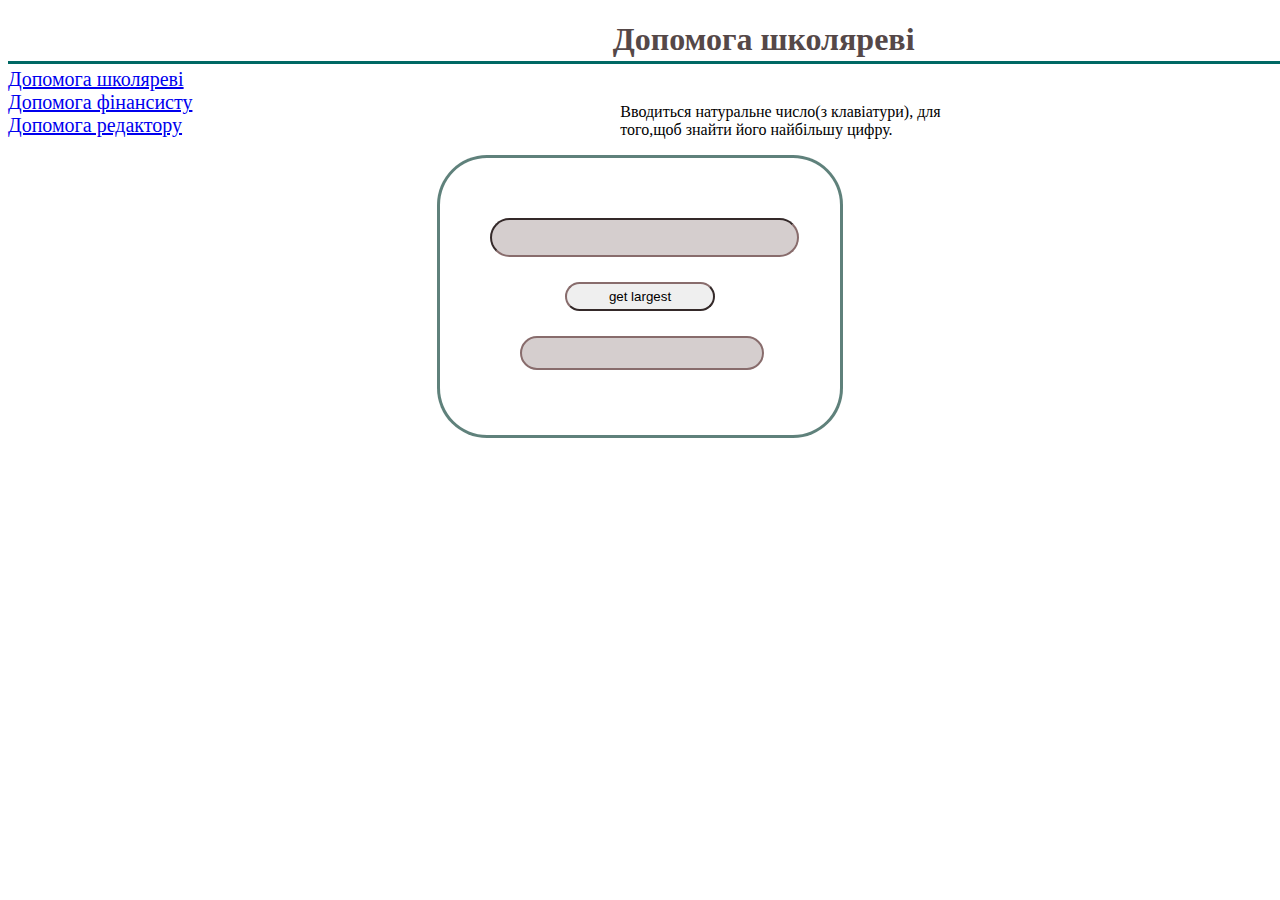
<file: index.html>
<!DOCTYPE html>
<html>

<head>
    <title>Largest number</title>
    <link rel="stylesheet" href="styles/styles.css" /> 
<body style="background-image:url(https://top-fon.com/uploads/posts/2022-09/thumbs/1663542353_72-top-fon-com-p-pastelno-serii-fon-foto-90.jpg);">
</body>
<body> 
    <div class="dsh">
    <h1>Допомога школяреві</h1></div> 
    <div class="vd"></div>
    <img src="images/images.png" height="3.2cm" width="1513cm"> 
    <div>
    </div>
    <div class="silks"><div class="silka"> <a href="index.html">Допомога школяреві</a></div> 
    <div class="silka2"> <a href="index2.html">Допомога фінансисту</a></div>
    <div class="silka3"> <a href="index3.html">Допомога редактору</a></div> </div> 

    </div>
    <div>  
    <p><div class="umova">
        <td>Вводиться натуральне число(з клавіатури), 
            для<br> того,щоб знайти його найбільшу цифру.</td></div></p>
    <div class="main">
        <div>
            <input id="number_input" class="inp"></input> 
        </div>
        <div>
            <button onclick="getLargestNumber()" class="btn">get largest</button>
        </div>
        <div>
            <p id="output"> </p>
        </div>
 
    </div>
    <script src="scripts/largestNumber.js"></script> 

    <div class='logo'>
        <img src="images/s2.png" height="160cm" width="160">
            <div class='ltext'>
                <!--<h2>Створила</h2>-->
                Створила студентка 205-ої групи Факультету Математики<br> та Інфoрматики Адріанна Сташеску</div>
</div>
<!--<div class="did"><td>Створила студентка 205-ої групи Факультету Математики<br> та Інфoрматики Адріанна Сташеску.</td>
    <img src="images.png" height="3.5cm" width="255"> </div>-->

</html>
</file>
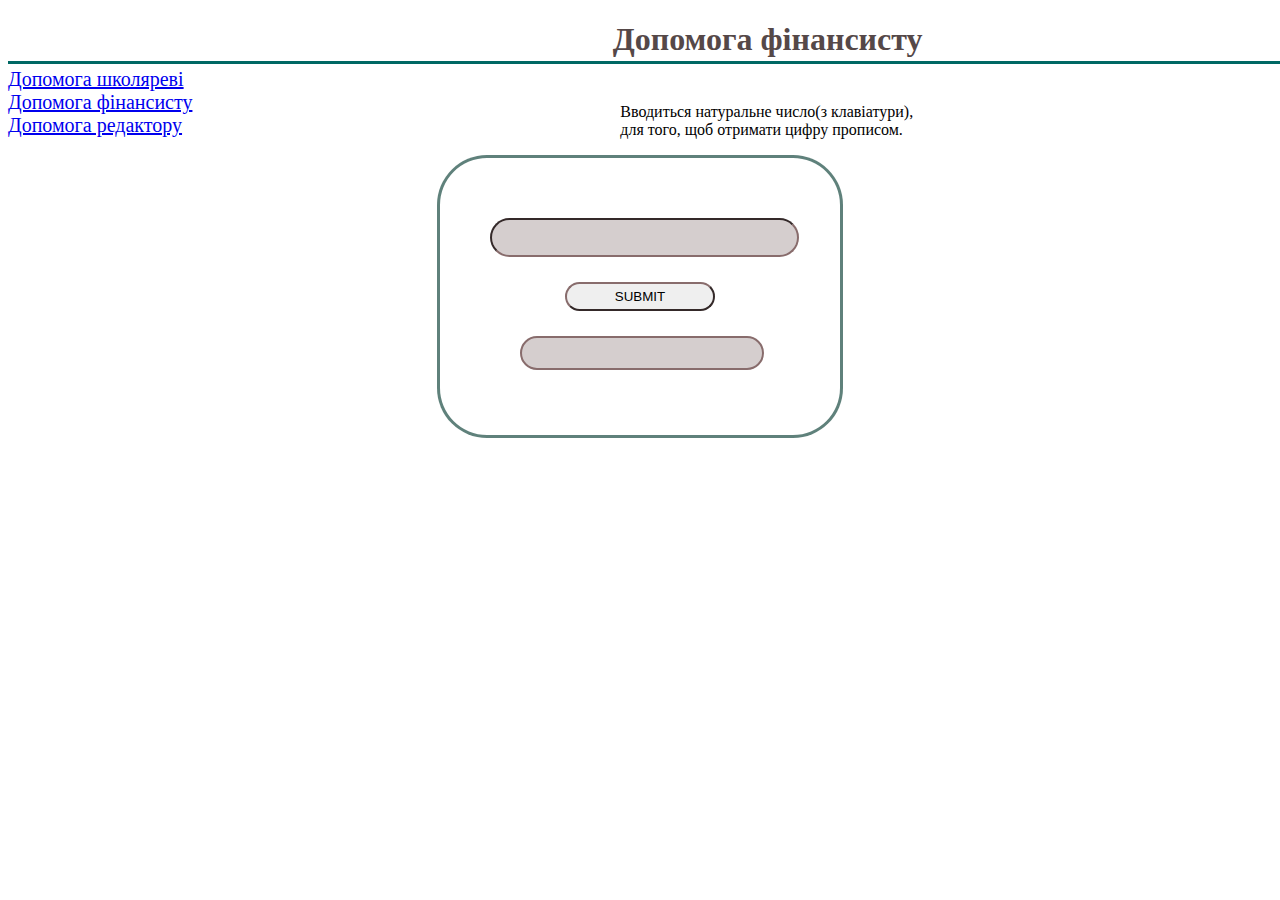
<file: index2.html>
<!DOCTYPE html>
<html>

<head>
    <title>Суми прописом</title>
    <link rel="stylesheet" href="styles/styles.css" />
</head>
<body style="background-image:url(https://top-fon.com/uploads/posts/2022-09/thumbs/1663542353_72-top-fon-com-p-pastelno-serii-fon-foto-90.jpg);">   
 
    <div class="dsh">
    <h1>Допомога фінансисту</h1></div> 
    <div class="vd"></div>
    <img src="images/images.png" height="3.2cm" width="1513cm"> 
    <div>
    </div>
    <div class="silks"><div class="silka"> <a href="index.html">Допомога школяреві</a> </div> 
    <div class="silka2"> <a href="index2.html">Допомога фінансисту</a></div>
    <div class="silka3"> <a href="index3.html">Допомога редактору</a></div></div> 
    <p><div class="umova">
        <td>Вводиться натуральне число(з клавіатури),<br> 
            для того, щоб отримати цифру прописом.</td></p></div>
    <div><div class="main">
        <div>
            <input id="number_input" class="inp"></input> 
        </div>
        <div>
            <button class="btn" id="convert-button">SUBMIT</button>
        </div>
        <div>
            <p id="output"> </p>
        </div></div>

        
        
    </div>
    <script src="scripts/propisom.js"></script>
    <div class='logo'>
        <img src="images/s2.png" height="160cm" width="160">
            <div class='ltext'>
                
                Створила студентка 205-ої групи Факультету Математики<br> та Інфoрматики Адріанна Сташеску</div>
</div> 

</body>

</html>
</file>
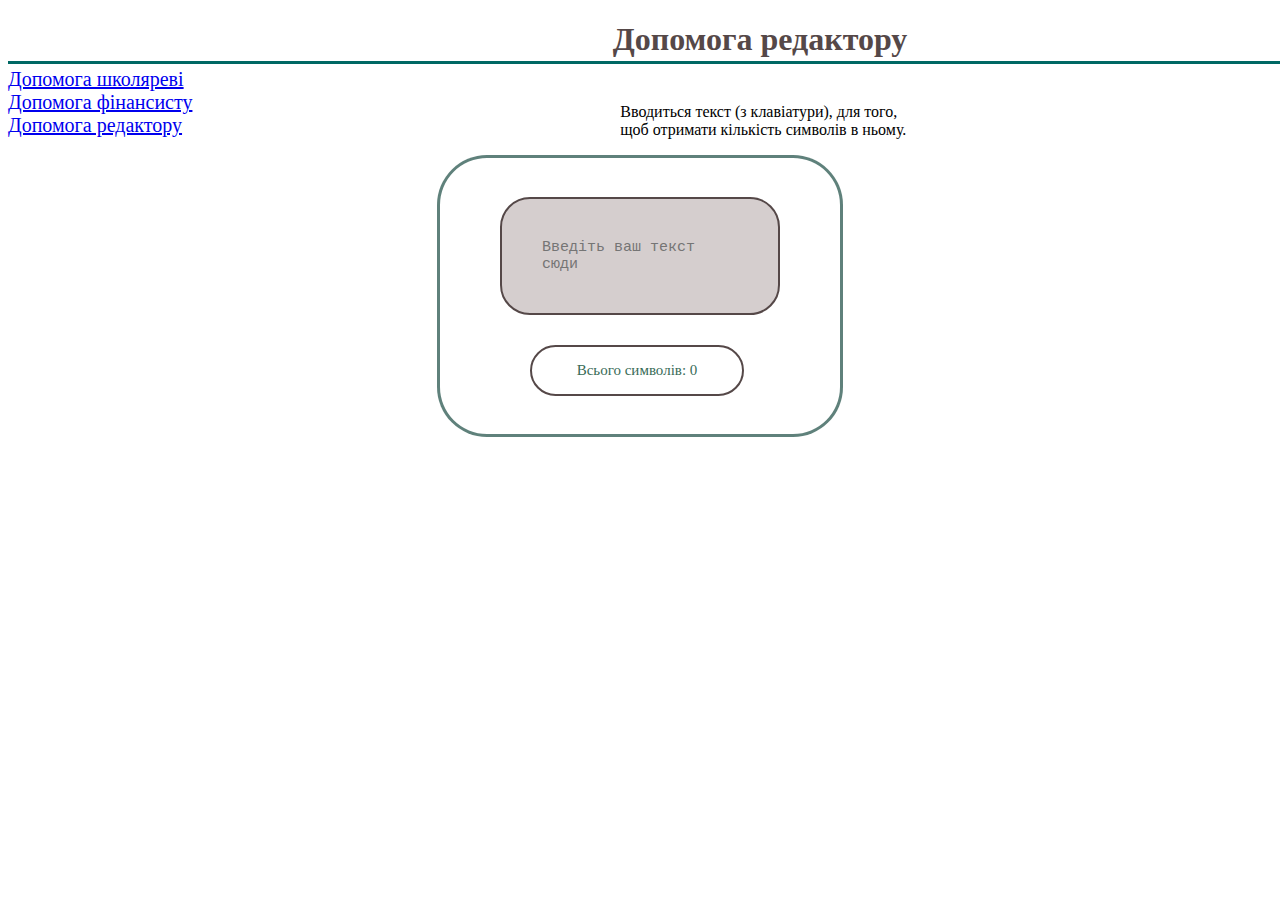
<file: index3.html>
<!DOCTYPE html>
<html>

<head>
    <title>Символи в тексті</title>
    <link rel="stylesheet" href="styles/styles.css" />
</head>
<body style="background-image:url(https://top-fon.com/uploads/posts/2022-09/thumbs/1663542353_72-top-fon-com-p-pastelno-serii-fon-foto-90.jpg);">   

    <div class="dsh">
        <h1>Допомога редактору</h1></div> 
        <div class="vd"></div>
        <img src="images/images.png" height="3.2cm" width="1513cm"> 
        <div>
        </div>
        <div class="silks"><div class="silka"> <a href="index.html">Допомога школяреві</a> </div> 
        <div class="silka2"> <a href="index2.html">Допомога фінансисту</a></div>
        <div class="silka3"> <a href="index3.html">Допомога редактору</a></div></div>
        <p><div class="umova">
            <td>Вводиться текст (з клавіатури), 
                для того,<br> щоб отримати кількість символів в ньому.</td></p></div>

    <div><div class="vvid">
       <!--<div class="vvid2">--><textarea placeholder="Введіть ваш текст сюди" onkeyup="countLetters();"></textarea><!--</div>-->
        <div class="simvol">
        <p>Всього символів: <span class="count">0</span>
        </p> </div>
    </div></div>


<script src="scripts/redacor.js"></script>
<div class='logo'>
    <img src= "images/s2.png" height="160cm" width="160">
        <div class='ltext'>
            Створила студентка 205-ої групи Факультету Математики<br> та Інфoрматики Адріанна Сташеску</div>
</div> 
</body>
</file>
<file: styles/styles.css>
.main{
    background-color:rgb(255, 255, 255);
    /*background-image:url(https://oir.mobi/uploads/posts/2021-03/thumbs/1616590635_24-p-zelenii-fon-temnii-25.jpg);*/
    margin-top: 50px;
    align-content: center;
    align-self: center;
    margin: 0 auto;                                  
    text-align: center;                             /*розташування тексту*/ 
    padding: 50px;                                  /*розмір*/
    width: 300px;                                   /*довжина*/  
    border-radius: 50px;                            /*округленість рамки*/
    border-color:rgba(93, 128, 121, 0.988);       /*колір рамки*/
    border-style: solid;                            /*вид рамки*/

}
.inp{
    background-color: rgb(213, 206, 206);
    border-color:rgb(136, 108, 108);
    border-radius: 20px;
    margin-top: 10px;
    margin-left: 0px;
    width: 95%;
    margin-bottom: 10px;
    padding: 10px;
    align-content: center;
    
}

.btn{
    border-radius: 50px;
    margin-top: 15px;
    margin-left: 0px;
    width: 50%;
    margin-bottom: 5px;
    padding: 5px;
    border-color:rgb(136, 108, 108);
 
}
#output{
    background-color:rgb(213, 206, 206);
    margin-left: 30px;
    width: 70%;
    margin-bottom: 15px;
    padding: 15px;
    margin-top: 20px;
    border-radius: 50px;
    border: 2px;
    border-style: solid;
    border-color:rgb(136, 108, 108);
}
.dsh{
    color:rgb(85, 72, 72);  
    margin-left: 16cm;
}
.vd{
    width: 50%;
    margin-bottom: -30px;
}
.umova{
    margin-left: 16.2cm;
    margin-top: -50px;
    text-align: left;
}
.logo{
    margin-left: 35cm;
    padding-top: 3cm;
    border-radius: 50%;
}
.ltext{
    position:absolute;
    left:35cm;
    bottom: 0.8cm;
    right:0.5cm;
    background:rgba(255,255,255, 0.7);
    padding:28px;
    display:none;
    color:rgb(85, 72, 72);
}
.logo:hover .ltext{
    display:block;
    }
.vvid{
    background-color:rgb(255, 255, 255);
    margin-top: 50px;
    align-content: center;
    align-self: center;
    margin: auto;
    text-align: center;
    padding: 50px;                            /*розмір основи*/
    width: 300px;                              /*latimea*/
    border-radius: 50px;                         /*округленість */
    border-color:rgba(93, 128, 121, 0.988);   /*колір рамки*/
    border-style: solid;                         /*вид рамки*/
}
.vvid textarea{  
    resize: none;                         /*не міняється розмір ячейки*/
    border: 2px;                              /*рамка*/
    color: rgb(85, 72, 72);                 /*колір букв*/
    background-color:rgb(213, 206, 206);    /*колір основи*/
    font-size: 15px;              /*розмір букв*/  
    padding: 40px;                /*розмір ячейки*/
    border-radius: 30px;          /*округленість */
    margin-top: -0.3cm;           /*висота (відносно предмета, що вище)*/ 
    border-style: solid;          /*вид рамки*/
       
}
.simvol{
    font-size: 15px;                 /*розмір букв*/ 
    color: rgb(56, 107, 87);        /*колір тексту*/
    margin-left: 40px;                /*перемістити на право*/
    width: 70%;                       /*lungimea*/
    margin-bottom: -0.3cm;            /*висота відносно предмета, що нижче*/
    padding: 0px;                     /*розмір рамки*/
    margin-top: 26px;                 /*висота (відносно предмета, що вище)*/
    border-radius: 70px;              /*округленість рамки*/
    border: 2px;                      /*товщина рамки*/
    border-color:rgb(85, 72, 72);   /*колір рамки*/
    border-style: solid;              /*вид рамки*/
   
}
.silks{
    text-decoration: none;
    font-size: 20px; 
    
}
</file>
